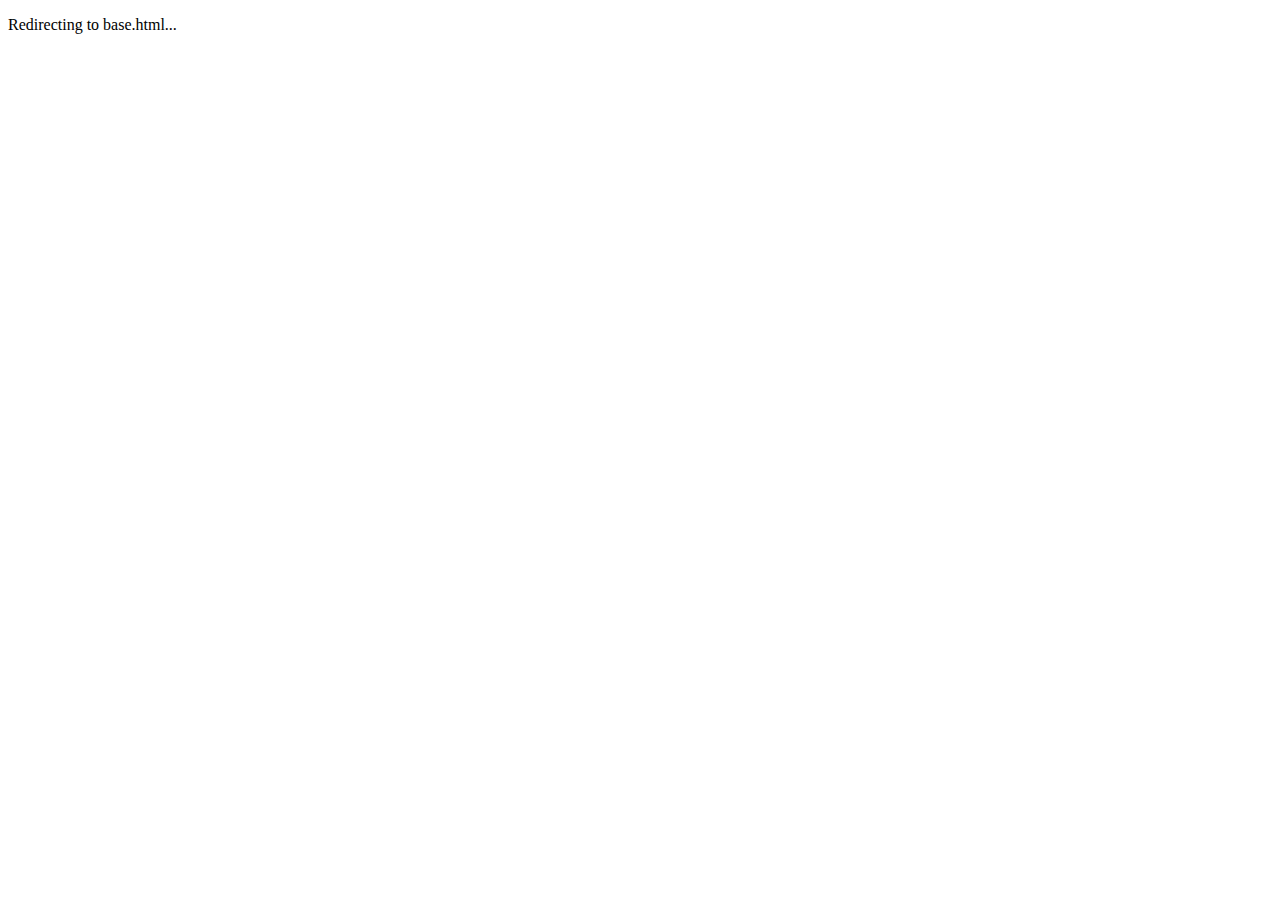
<file: index.html>
<!DOCTYPE html>
<html lang="en">
<head>
    <meta charset="UTF-8">
    <meta http-equiv="refresh" content="1;url=/template/base.html">
    <title>Redirecting...</title>
    <script>
        setTimeout(function() {
            window.location.href = "/templates/base.html";
        }, 1000); // 1000 milliseconds = 1 second
    </script>
</head>
<body>
    <p>Redirecting to base.html...</p>
</body>
</html>
</file>
